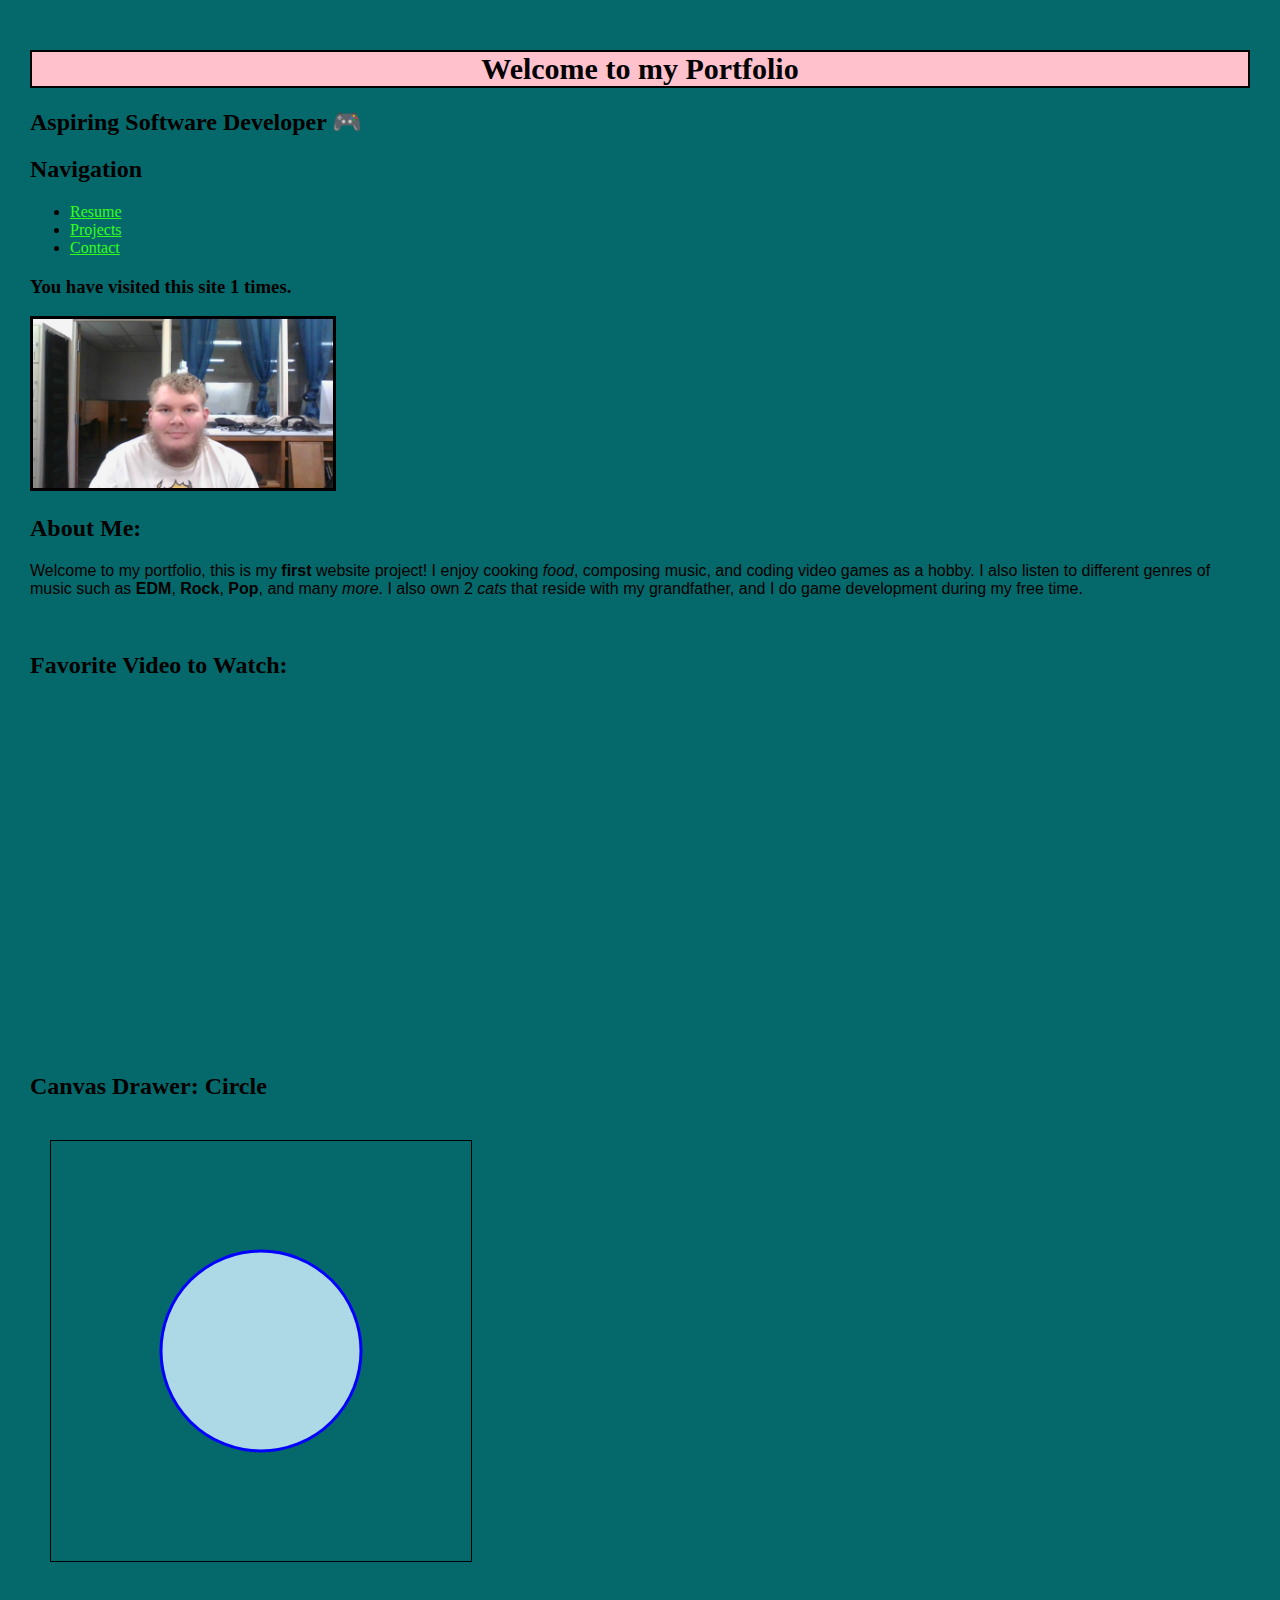
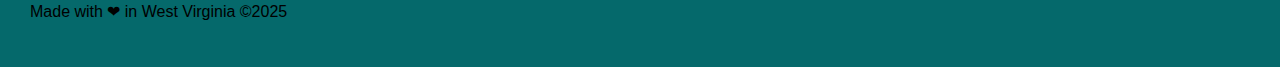
<file: index.html>
<!DOCTYPE html>
<html>
<head>
<meta charset="UTF-8">
<link rel="icon" href="images/homepage-icon.png" type="image/x-icon" sizes="16x16 32x32">
<title>Cameron Gaither's Portfolio</title>
<h1>Welcome to my Portfolio</h1>
<h2>Aspiring Software Developer &#x1F3AE;</h2>
<link rel="stylesheet" href="styles/styles.css">
</head>
<body class="main">
<main>
<nav role="navigation">
<h2>Navigation</h2>
<ul>
<li><a href="resume.html">Resume</a></li>
<li><a href="projects.html">Projects</a></li>
<li><a href="contact.html">Contact</a></li>
</ul>
</nav>
<header>
<h3>You have visited this site <span class="counter" id="visit-counter">0</span> times.</h3>
<script>
if (localStorage.getItem('visitCount')) {
let visitCount = parseInt(localStorage.getItem('visitCount'), 10);
visitCount += 1;
localStorage.setItem('visitCount', visitCount);
document.getElementById('visit-counter').textContent = visitCount;
} else {
localStorage.setItem('visitCount', 1);
document.getElementById('visit-counter').textContent = 1;
}
</script>
<img src="images/me.jpg" alt="Photo of me" width="300" class="sliding-element">
</header>
<h2>About Me:</h2>
<p>Welcome to my portfolio, this is my 
<strong>first</strong> website project! 
I enjoy cooking <em>food</em>, composing music,
and coding video games as a hobby. I also listen to different genres of music
such as <strong>EDM</strong>, <strong>Rock</strong>, <strong>Pop</strong>, 
and many <i>more</i>. I also own 2 <i>cats</i> that reside with my grandfather, 
and I do game development during my free time.</p>
<br>
<div class="flex-container">
<h2>Favorite Video to Watch:</h2>
<iframe 
width="600" height="350" 
src="https://www.youtube-nocookie.com/embed/Pp2wbyLoEtM" 
title="Fear of Cold" frameborder="0" 
allow="accelerometer; autoplay; clipboard-write; encrypted-media; gyroscope; picture-in-picture; web-share" 
referrerpolicy="strict-origin-when-cross-origin" 
allowfullscreen rel="noreferrer"></iframe>
<br>
<h2>Canvas Drawer: Circle</h2>
<canvas id="myCanvas" width="400" height="400"></canvas>
<script>
const canvas = document.getElementById('myCanvas');
const ctx = canvas.getContext('2d');
const centerX = canvas.width / 2;
const centerY = canvas.height / 2;
const radius = 100;
ctx.beginPath();
ctx.arc(centerX, centerY, radius, 0, 2 * Math.PI);
ctx.fillStyle = 'lightblue';
ctx.fill();
ctx.strokeStyle = 'blue';
ctx.lineWidth = 3;
ctx.stroke();
</script>
</div>
</main>
<footer>
<p>Made with &#x2764; in West Virginia &copy;2025</p>
</footer>
</body>
</html>
</file>
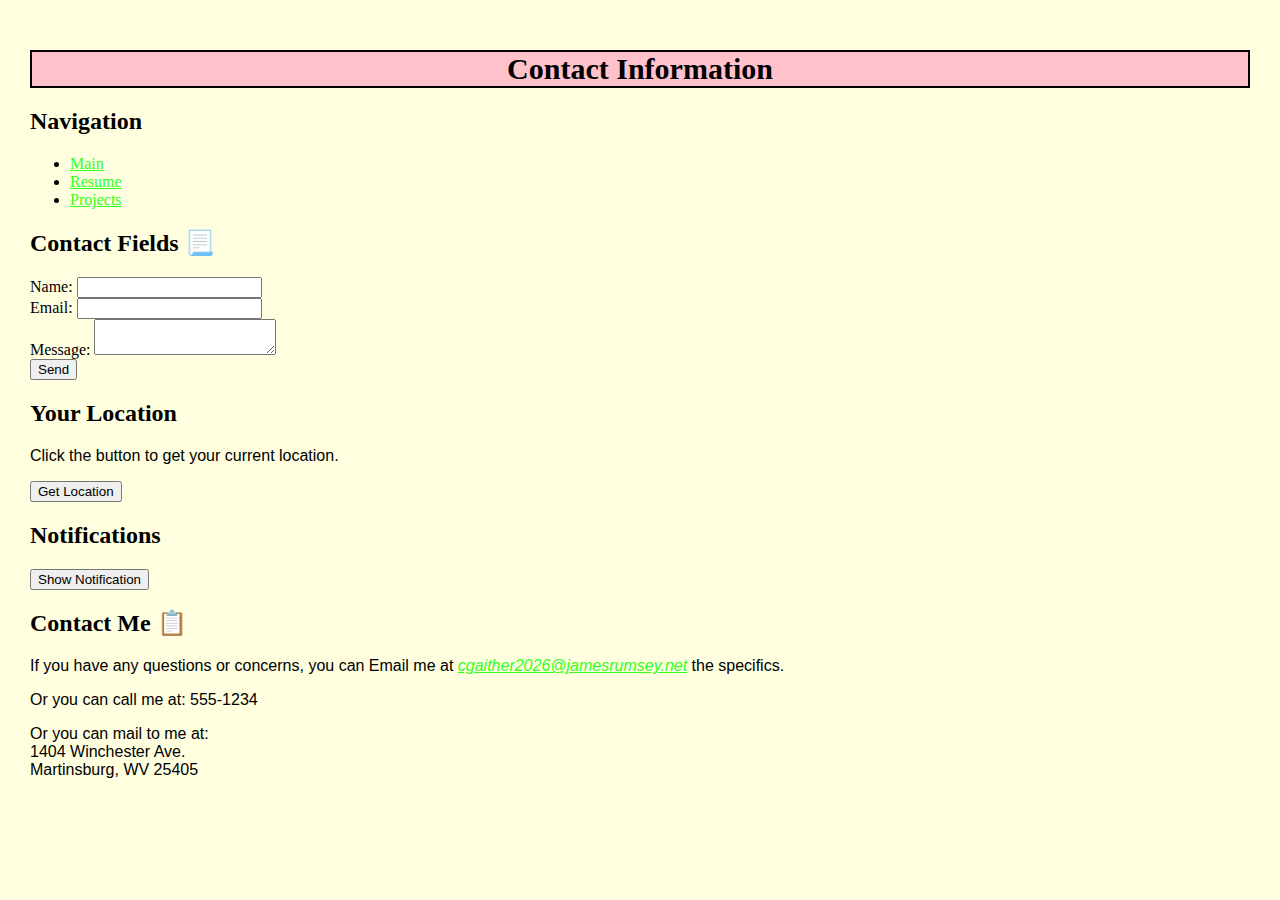
<file: contact.html>
<!DOCTYPE html>
<html lang="en">
<head>
<link rel="icon" href="images/contact-icon.png" type="image/x-icon" sizes="16x16 32x32">
<title>Contact Information</title>
<link rel="stylesheet" href="styles/styles.css">
</head>
<body class="contacts">
<h1>Contact Information</h1>
<nav role="navigation">
<h2>Navigation</h2>
<ul>
<li><a href="index.html">Main</a></li>
<li><a href="resume.html">Resume</a></li>
<li><a href="projects.html">Projects</a></li>
</ul>
</nav>
<h2 id="information">Contact Fields &#x1F4C3;</h2>
<form action="/submit-contact" method="post">
  <label for="name">Name:</label>
  <input type="text" id="name" name="name" required>
  <br>
  
  <label for="email">Email:</label>
  <input type="email" id="email" name="email" required>
  <br>
  
  <label for="message">Message:</label>
  <textarea id="message" name="message" required></textarea>
  <br>
  
  <button type="submit">Send</button>
</form>
<h2>Your Location</h2>
<p>Click the button to get your current location.</p>
<button id="getLocation">Get Location</button>
<p id="result"></p>
<script>const getLocationButton = document.getElementById('getLocation');
const resultElement = document.getElementById('result');
getLocationButton.addEventListener('click', () => {
if ("geolocation" in navigator) {
navigator.geolocation.getCurrentPosition((position) => {
const latitude = position.coords.latitude;
const longitude = position.coords.longitude;
resultElement.textContent = `Latitude: ${latitude}, Longitude: ${longitude}`;
});
} else {
resultElement.textContent = "Geolocation is not supported by your browser.";
}
});</script>
<h2>Notifications</h2>
<button id="notifyButton">Show Notification</button>
<script>
if (!("Notification" in window)) {
alert("This browser does not support desktop notifications.");
}
function requestNotificationPermission() {
if (Notification.permission === "default") {
Notification.requestPermission().then(permission => {
if (permission === "granted") {
alert("Notification permission granted!");
} else if (permission === "denied") {
alert("Notification permission denied.");
}
});
}
}
function showNotification() {
if (Notification.permission === "granted") {
const options = {
body: "This is the body of the notification.",
icon: "https://via.placeholder.com/100", // Example icon URL
vibrate: [200, 100, 200], // Vibration pattern (if supported)
tag: "example-notification" // Tag to prevent duplicate notifications
};
const notification = new Notification("Hello, World!", options);
notification.onclick = () => {
window.focus();
alert("Notification clicked!");
};
notification.onclose = () => {
console.log("Notification closed.");
};
} else {
alert("Please grant notification permission first.");
}
}
document.getElementById("notifyButton").addEventListener("click", () => {
if (Notification.permission === "default") {
requestNotificationPermission();
} else {
showNotification();
}
});</script>
<footer>
<h2 id="contact">Contact Me &#128203;</h2>
<p>If you have any questions or concerns, you can Email me at 
<a href="mailto:cgaither2026@jamesrumsey.net"><em>cgaither2026@jamesrumsey.net</em></a> 
the specifics.</p>
<p title="Call me at 555-1234">Or you can call me at: 555-1234</p>
<p class="adr">Or you can mail to me at:<br>
<span class="street-address">1404 Winchester Ave.</span><br>
<span class="locality">Martinsburg</span>, <span class="region">WV</span> <span class="postal-code">25405</span>
</p>
</footer>
</body>
</html>
</file>
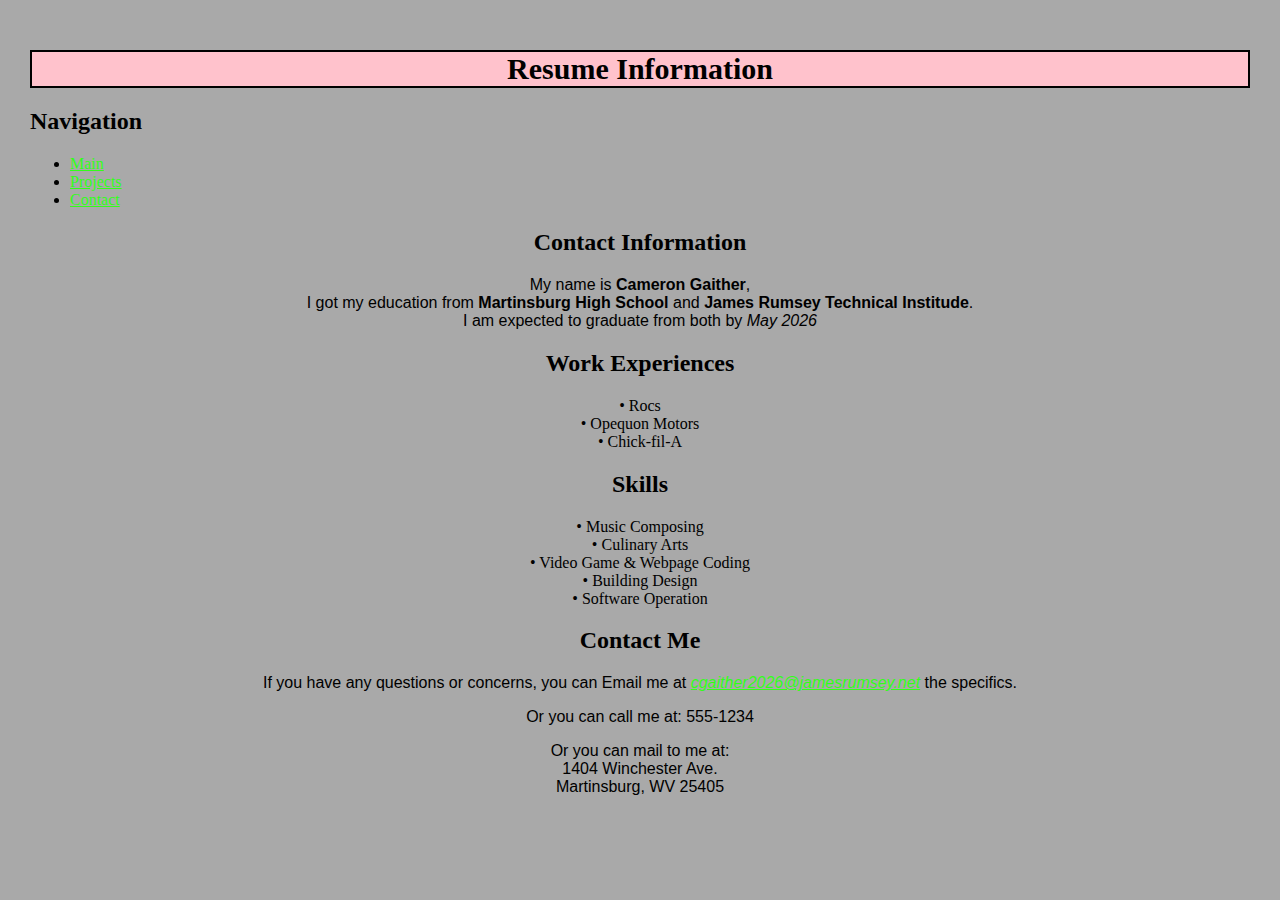
<file: resume.html>
<!DOCTYPE html>
<html lang="en">
<head>
<link rel="icon" href="images/resume-icon.png" type="image/x-icon" sizes="16x16 32x32">
<title>Resume Information</title>
<link rel="stylesheet" href="styles/styles.css">
</head>
<body class="resume">
<h1>Resume Information</h1>
<nav role="navigation">
<h2>Navigation</h2>
<ul>
<li><a href="index.html">Main</a></li>
<li><a href="projects.html">Projects</a></li>
<li><a href="contact.html">Contact</a></li>
</ul>
</nav>
<h2 id="information" align="center">Contact Information</h2>
<p align="center">My name is <strong>Cameron Gaither</strong>,<br>
I got my education from <strong>Martinsburg High School</strong> and <strong>James Rumsey Technical Institude</strong>.<br>
I am expected to graduate from both by <em>May 2026</em></p>
<h2 id="experiences" align="center">Work Experiences</h2>
<div class="grid-container" align="center">
<div class="grid-item">&#x2022; Rocs</li>
<div class="grid-item">&#x2022; Opequon Motors</li>
<div class="grid-item">&#x2022; Chick-fil-A</li>
</div>
<h2 id="skills" align="center">Skills</h2>
<div class="grid-container" align="center">
<div class="grid-item">&#x2022; Music Composing</li>
<div class="grid-item">&#x2022; Culinary Arts</li>
<div class="grid-item">&#x2022; Video Game & Webpage Coding</li>
<div class="grid-item">&#x2022; Building Design</li>
<div class="grid-item">&#x2022; Software Operation</li>
</div>
<footer>
<h2 id="contact" align="center">Contact Me</h2>
<p align="center">If you have any questions or concerns, you can Email me at 
<a href="mailto:cgaither2026@jamesrumsey.net"><em>cgaither2026@jamesrumsey.net</em></a> 
the specifics.</p>
<p title="Call me at 555-1234" align="center">Or you can call me at: 555-1234</p>
<p class="adr" align="center">Or you can mail to me at:<br>
<span class="street-address" align="center">1404 Winchester Ave.</span><br>
<span class="locality" align="center">Martinsburg</span>, <span class="region">WV</span> <span class="postal-code">25405</span>
</p>
</footer>
</body>
</html>
</file>
<file: styles/styles.css>
canvas {
	border: 1px solid black; /* Optional: Adds a border around the canvas */
	padding: 10px;
	margin: 20px;
}
h1 {
	border: 2px solid black; /* Adds border to all header 1 tags */
	background-color: hsl(350, 100%, 88%); /* Changes all header 1 tags to be pink */
	text-align: center; /* Centers all header 1 tags text */
	font-size: 30px; /* Changes all header 1 tags text to be 30 pixels big */
}
a {
	color: rgb(50, 255, 25); /* Changes all link tags to green */
}
video {
	border: 5px solid black; /* Adds border to all video tags */
}
img {
	border: 3px solid black; /* Adds border to all img tags */
}
p {
	font-family: 'Arial';
	font-size: 16px; /* Changes all paragraph tags text to be 16 pixels big */
}
.main {
	background-color: #05696B; /* Changes main pages body tags to a dark aqua */
	padding: 10px;
	margin: 20px;
}
.contacts {
	background-color: LightYellow; /* Changes contact pages body tags to a light yellow */
	padding: 10px;
	margin: 20px;
}
.work {
	background-color: #800000; /* Changes project pages body tags to maroon */
	padding: 10px;
	margin: 20px;
}
.resume {
	background-color: rgb(169, 169, 169); /* Changes resume pages body tags to a dark gray */
	padding: 10px;
	margin: 20px;
}
</file>
